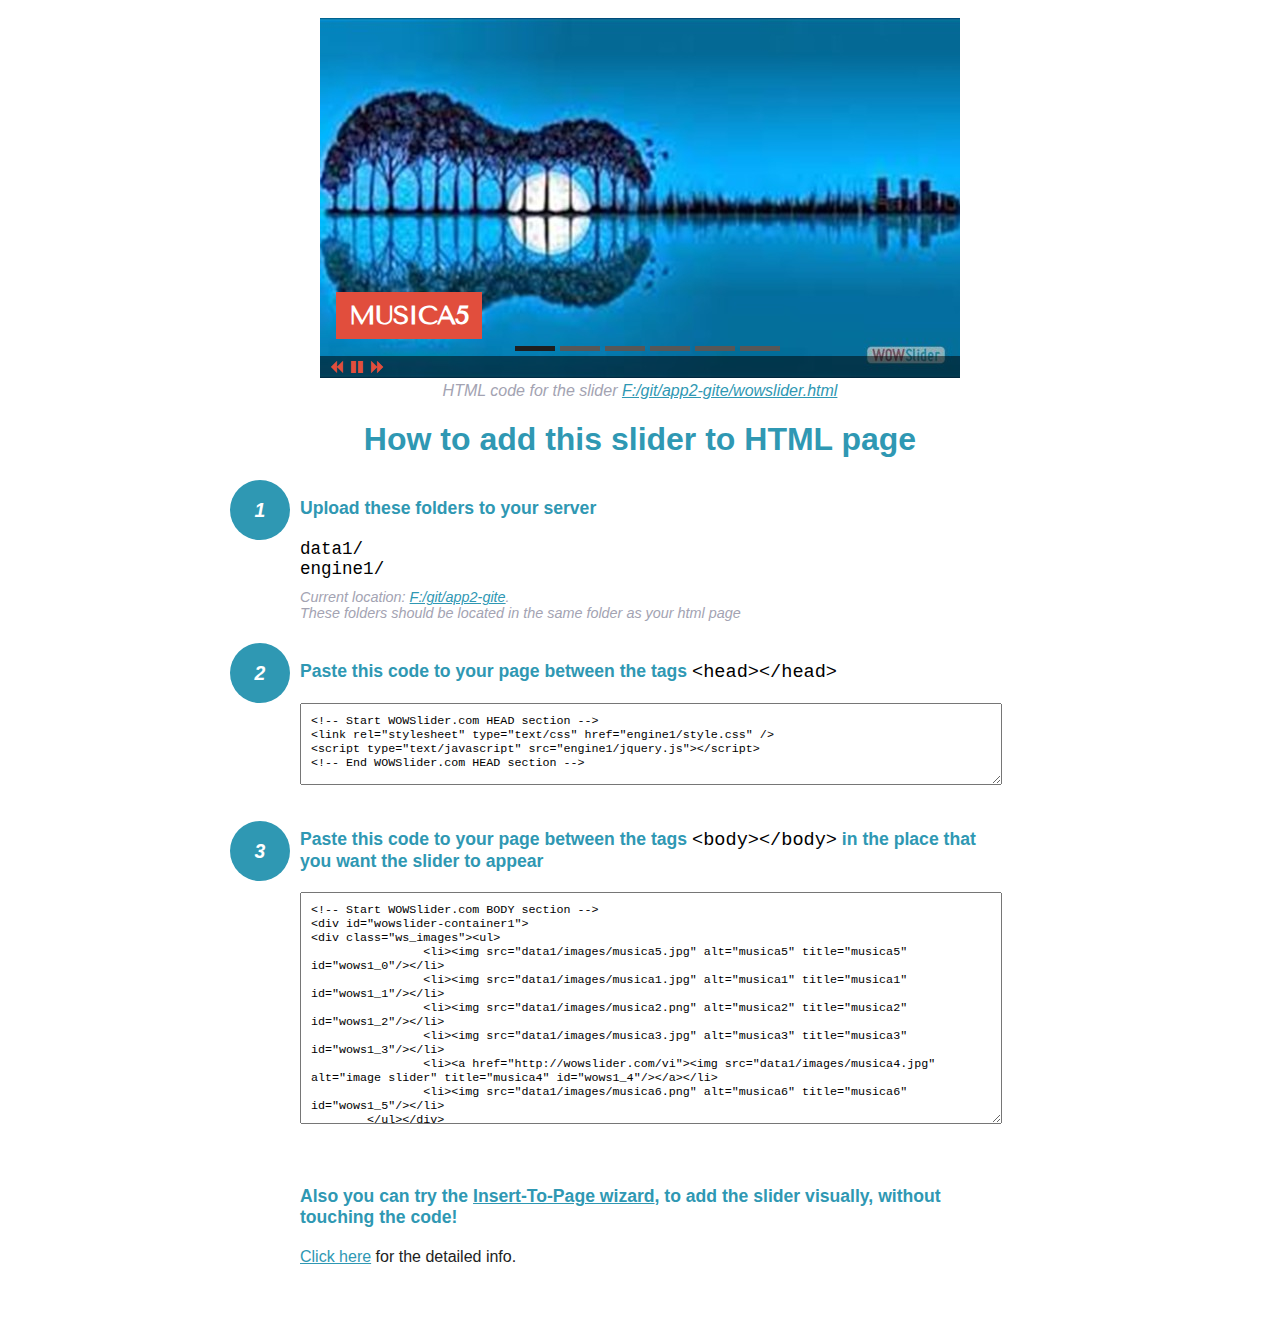
<file: wowslider-howto.html>
<!DOCTYPE html>
<html>
<head>
	<title>WOWSlider</title>
	<meta http-equiv="content-type" content="text/html; charset=utf-8" />
	<meta name="description" content="WOWSlider" />
	
	<!-- Start WOWSlider.com HEAD section --> <!-- add to the <head> of your page -->
	<link rel="stylesheet" type="text/css" href="engine1/style.css" />
	<script type="text/javascript" src="engine1/jquery.js"></script>
	<!-- End WOWSlider.com HEAD section -->


<style>
.instuction {
	font-family: sans-serif, Arial;
	display: block;
	margin: 0 auto;
	max-width: 820px;
	width: 100%;
	padding: 0 70px;
	color: #222;
	-webkit-box-sizing: border-box;
	-moz-box-sizing: border-box;
	box-sizing: border-box;
}
.instuction h1 img {
	max-width: 170px;
	vertical-align: middle;
	margin-bottom: 10px;
}
.instuction h1 {
	color: #2F98B3;
	text-align: center;
}
.instuction h2 {
	position: relative;
	font-size: 1.1em;
	color: #2F98B3;
	margin-bottom: 20px;
	margin-top: 40px;
}
.instuction h2 span.num {
	position: absolute;
	left: -70px;
	top: -18px;
	display: inline-block;
	vertical-align: middle;
	font-style: italic;
	font-size: 1.1em;
	width: 60px;
	height: 60px;
	line-height: 60px;
	text-align: center;
	background: #2F98B3;
	color: #fff;
	border-radius: 50%;
}
.instuction .mono {
	color: #000;
	font-family: monospace;
	font-size: 1.3em;
	font-weight: normal;
}
.instuction li.mono {
	font-size: 1.5em;
}

.instuction ul {
	font-size: 0.9em;
	margin-top: 0;
	padding-left: 0;
	list-style: none;
}
.instuction .note {
	color: #A3A3B2;
	font-style: italic;
	padding-top: 10px;
}
.instuction p.note {
	text-align: center;
	padding-top: 0;
	margin-top: 4px;
}
.instuction textarea {
	font-size: 0.9em;
	min-height: 60px;
	padding: 10px;
	margin: 0;
	overflow: auto;
	max-width: 100%;
	width: 100%;
}
.instuction a,
.instuction a:visited {
	color: #2F98B3;
}
</style>


</head>
<body style="margin:auto">

<br>

<!-- Start WOWSlider.com BODY section --> <!-- add to the <body> of your page -->
<div id="wowslider-container1">
<div class="ws_images"><ul>
		<li><img src="data1/images/musica5.jpg" alt="musica5" title="musica5" id="wows1_0"/></li>
		<li><img src="data1/images/musica1.jpg" alt="musica1" title="musica1" id="wows1_1"/></li>
		<li><img src="data1/images/musica2.png" alt="musica2" title="musica2" id="wows1_2"/></li>
		<li><img src="data1/images/musica3.jpg" alt="musica3" title="musica3" id="wows1_3"/></li>
		<li><a href="http://wowslider.com/vi"><img src="data1/images/musica4.jpg" alt="image slider" title="musica4" id="wows1_4"/></a></li>
		<li><img src="data1/images/musica6.png" alt="musica6" title="musica6" id="wows1_5"/></li>
	</ul></div>
	<div class="ws_bullets"><div>
		<a href="#" title="musica5"><span><img src="data1/tooltips/musica5.jpg" alt="musica5"/>1</span></a>
		<a href="#" title="musica1"><span><img src="data1/tooltips/musica1.jpg" alt="musica1"/>2</span></a>
		<a href="#" title="musica2"><span><img src="data1/tooltips/musica2.png" alt="musica2"/>3</span></a>
		<a href="#" title="musica3"><span><img src="data1/tooltips/musica3.jpg" alt="musica3"/>4</span></a>
		<a href="#" title="musica4"><span><img src="data1/tooltips/musica4.jpg" alt="musica4"/>5</span></a>
		<a href="#" title="musica6"><span><img src="data1/tooltips/musica6.png" alt="musica6"/>6</span></a>
	</div></div><div class="ws_script" style="position:absolute;left:-99%"><a href="http://wowslider.com/vi">bootstrap carousel</a> by WOWSlider.com v8.7</div>
<div class="ws_shadow"></div>
</div>	
<script type="text/javascript" src="engine1/wowslider.js"></script>
<script type="text/javascript" src="engine1/script.js"></script>
<!-- End WOWSlider.com BODY section -->


<div class="instuction">
	<p class="note">HTML code for the slider <a href="file:///F:/git/app2-gite/wowslider.html">F:/git/app2-gite/wowslider.html</a></p>

	<h1>
		How to add this slider to HTML page
	</h1>

	<h2><span class="num">1</span> Upload these folders to your server</h2>
	<ul>
		<li class="mono">data1/</li>
		<li class="mono">engine1/</li>
		<li class="note">Current location: <a href="file:///F:/git/app2-gite">F:/git/app2-gite</a>. <br>These folders should be located in the same folder as your html page</li>
	</ul>

	<h2><span class="num">2</span> Paste this code to your page between the tags <span class="mono">&lt;head&gt;&lt;/head&gt;</span></h2>
	<textarea onclick="this.select()">&lt;!-- Start WOWSlider.com HEAD section --&gt;
&lt;link rel=&quot;stylesheet&quot; type=&quot;text/css&quot; href=&quot;engine1/style.css&quot; /&gt;
&lt;script type=&quot;text/javascript&quot; src=&quot;engine1/jquery.js&quot;&gt;&lt;/script&gt;
&lt;!-- End WOWSlider.com HEAD section --&gt;</textarea>


	<h2><span class="num" style="top: -8px;">3</span> Paste this code to your page between the tags <span class="mono">&lt;body&gt;&lt;/body&gt;</span> in the place that you want the slider to appear</h2>
	<textarea onclick="this.select()" rows="15">&lt;!-- Start WOWSlider.com BODY section --&gt;
&lt;div id=&quot;wowslider-container1&quot;&gt;
&lt;div class=&quot;ws_images&quot;&gt;&lt;ul&gt;
		&lt;li&gt;&lt;img src=&quot;data1/images/musica5.jpg&quot; alt=&quot;musica5&quot; title=&quot;musica5&quot; id=&quot;wows1_0&quot;/&gt;&lt;/li&gt;
		&lt;li&gt;&lt;img src=&quot;data1/images/musica1.jpg&quot; alt=&quot;musica1&quot; title=&quot;musica1&quot; id=&quot;wows1_1&quot;/&gt;&lt;/li&gt;
		&lt;li&gt;&lt;img src=&quot;data1/images/musica2.png&quot; alt=&quot;musica2&quot; title=&quot;musica2&quot; id=&quot;wows1_2&quot;/&gt;&lt;/li&gt;
		&lt;li&gt;&lt;img src=&quot;data1/images/musica3.jpg&quot; alt=&quot;musica3&quot; title=&quot;musica3&quot; id=&quot;wows1_3&quot;/&gt;&lt;/li&gt;
		&lt;li&gt;&lt;a href=&quot;http://wowslider.com/vi&quot;&gt;&lt;img src=&quot;data1/images/musica4.jpg&quot; alt=&quot;image slider&quot; title=&quot;musica4&quot; id=&quot;wows1_4&quot;/&gt;&lt;/a&gt;&lt;/li&gt;
		&lt;li&gt;&lt;img src=&quot;data1/images/musica6.png&quot; alt=&quot;musica6&quot; title=&quot;musica6&quot; id=&quot;wows1_5&quot;/&gt;&lt;/li&gt;
	&lt;/ul&gt;&lt;/div&gt;
	&lt;div class=&quot;ws_bullets&quot;&gt;&lt;div&gt;
		&lt;a href=&quot;#&quot; title=&quot;musica5&quot;&gt;&lt;span&gt;&lt;img src=&quot;data1/tooltips/musica5.jpg&quot; alt=&quot;musica5&quot;/&gt;1&lt;/span&gt;&lt;/a&gt;
		&lt;a href=&quot;#&quot; title=&quot;musica1&quot;&gt;&lt;span&gt;&lt;img src=&quot;data1/tooltips/musica1.jpg&quot; alt=&quot;musica1&quot;/&gt;2&lt;/span&gt;&lt;/a&gt;
		&lt;a href=&quot;#&quot; title=&quot;musica2&quot;&gt;&lt;span&gt;&lt;img src=&quot;data1/tooltips/musica2.png&quot; alt=&quot;musica2&quot;/&gt;3&lt;/span&gt;&lt;/a&gt;
		&lt;a href=&quot;#&quot; title=&quot;musica3&quot;&gt;&lt;span&gt;&lt;img src=&quot;data1/tooltips/musica3.jpg&quot; alt=&quot;musica3&quot;/&gt;4&lt;/span&gt;&lt;/a&gt;
		&lt;a href=&quot;#&quot; title=&quot;musica4&quot;&gt;&lt;span&gt;&lt;img src=&quot;data1/tooltips/musica4.jpg&quot; alt=&quot;musica4&quot;/&gt;5&lt;/span&gt;&lt;/a&gt;
		&lt;a href=&quot;#&quot; title=&quot;musica6&quot;&gt;&lt;span&gt;&lt;img src=&quot;data1/tooltips/musica6.png&quot; alt=&quot;musica6&quot;/&gt;6&lt;/span&gt;&lt;/a&gt;
	&lt;/div&gt;&lt;/div&gt;&lt;div class=&quot;ws_script&quot; style=&quot;position:absolute;left:-99%&quot;&gt;&lt;a href=&quot;http://wowslider.com/vi&quot;&gt;bootstrap carousel&lt;/a&gt; by WOWSlider.com v8.7&lt;/div&gt;
&lt;div class=&quot;ws_shadow&quot;&gt;&lt;/div&gt;
&lt;/div&gt;	
&lt;script type=&quot;text/javascript&quot; src=&quot;engine1/wowslider.js&quot;&gt;&lt;/script&gt;
&lt;script type=&quot;text/javascript&quot; src=&quot;engine1/script.js&quot;&gt;&lt;/script&gt;
&lt;!-- End WOWSlider.com BODY section --&gt;</textarea>

<br><br>
<h2>Also you can try the <a href="http://wowslider.com/help/add-wowslider-to-page-2.html" target="_blank">Insert-To-Page wizard</a>, to add the slider visually, without touching the code!</h2>
<p>
	<a href="http://wowslider.com/help/add-wowslider-to-page-2.html" target="_blank">Click here</a> for the detailed info.
</p>
</div>

<br><br>
</body>
</html>
</file>
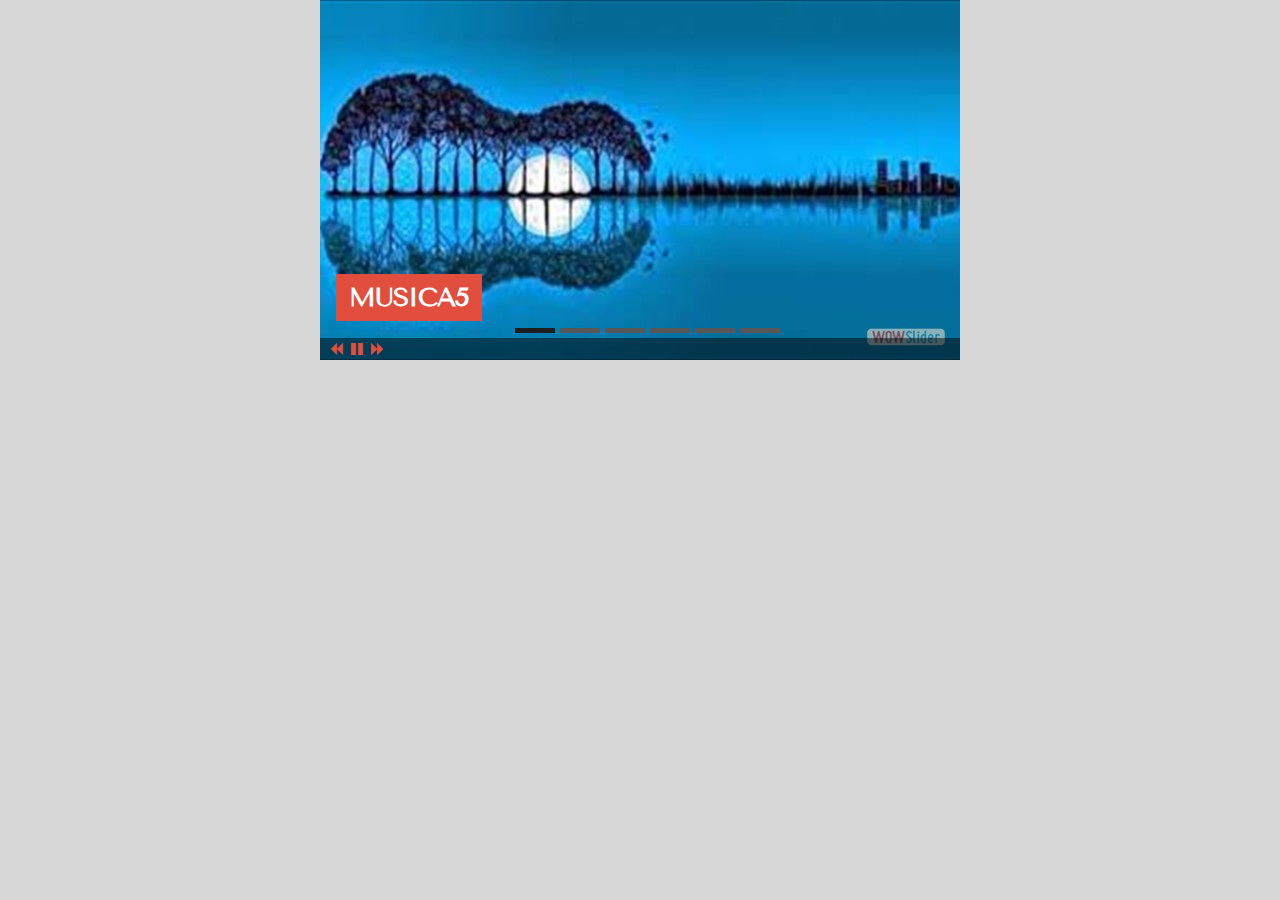
<file: wowslider.html>
<!DOCTYPE html>
<html>
<head>
	<title>Bootstrap carousel</title>
	<meta http-equiv="content-type" content="text/html; charset=utf-8" />
	<meta name="description" content="Made with WOW Slider - Create beautiful, responsive image sliders in a few clicks. Awesome skins and animations. Bootstrap carousel" />
	
	<!-- Start WOWSlider.com HEAD section --> <!-- add to the <head> of your page -->
	<link rel="stylesheet" type="text/css" href="engine1/style.css" />
	<script type="text/javascript" src="engine1/jquery.js"></script>
	<!-- End WOWSlider.com HEAD section -->

</head>
<body style="background-color:#d7d7d7;margin:auto">
	
	<!-- Start WOWSlider.com BODY section --> <!-- add to the <body> of your page -->
	<div id="wowslider-container1">
	<div class="ws_images"><ul>
		<li><img src="data1/images/musica5.jpg" alt="musica5" title="musica5" id="wows1_0"/></li>
		<li><img src="data1/images/musica1.jpg" alt="musica1" title="musica1" id="wows1_1"/></li>
		<li><img src="data1/images/musica2.png" alt="musica2" title="musica2" id="wows1_2"/></li>
		<li><img src="data1/images/musica3.jpg" alt="musica3" title="musica3" id="wows1_3"/></li>
		<li><a href="http://wowslider.com/vi"><img src="data1/images/musica4.jpg" alt="image slider" title="musica4" id="wows1_4"/></a></li>
		<li><img src="data1/images/musica6.png" alt="musica6" title="musica6" id="wows1_5"/></li>
	</ul></div>
	<div class="ws_bullets"><div>
		<a href="#" title="musica5"><span><img src="data1/tooltips/musica5.jpg" alt="musica5"/>1</span></a>
		<a href="#" title="musica1"><span><img src="data1/tooltips/musica1.jpg" alt="musica1"/>2</span></a>
		<a href="#" title="musica2"><span><img src="data1/tooltips/musica2.png" alt="musica2"/>3</span></a>
		<a href="#" title="musica3"><span><img src="data1/tooltips/musica3.jpg" alt="musica3"/>4</span></a>
		<a href="#" title="musica4"><span><img src="data1/tooltips/musica4.jpg" alt="musica4"/>5</span></a>
		<a href="#" title="musica6"><span><img src="data1/tooltips/musica6.png" alt="musica6"/>6</span></a>
	</div></div><div class="ws_script" style="position:absolute;left:-99%"><a href="http://wowslider.com/vi">bootstrap carousel</a> by WOWSlider.com v8.7</div>
	<div class="ws_shadow"></div>
	</div>	
	<script type="text/javascript" src="engine1/wowslider.js"></script>
	<script type="text/javascript" src="engine1/script.js"></script>
	<!-- End WOWSlider.com BODY section -->

</body>
</html>
</file>
<file: engine1/style.css>
/*
 *	generated by WOW Slider 8.7
 *	template Megalopolis
 */
@import url(https://fonts.googleapis.com/css?family=Tenor+Sans&subset=latin,cyrillic,latin-ext);
#wowslider-container1 { 
	display: table;
	zoom: 1; 
	position: relative;
	width: 100%;
	max-width: 640px;
	max-height:360px;
	margin:0px auto 0px;
	z-index:90;
	text-align:left; /* reset align=center */
	font-size: 10px;
	text-shadow: none; /* fix some user styles */

	/* reset box-sizing (to boostrap friendly) */
	-webkit-box-sizing: content-box;
	-moz-box-sizing: content-box;
	box-sizing: content-box; 
}
* html #wowslider-container1{ width:640px }
#wowslider-container1 .ws_images ul{
	position:relative;
	width: 10000%; 
	height:100%;
	left:0;
	list-style:none;
	margin:0;
	padding:0;
	border-spacing:0;
	overflow: visible;
	/*table-layout:fixed;*/
}
#wowslider-container1 .ws_images ul li{
	position: relative;
	width:1%;
	height:100%;
	line-height:0; /*opera*/
	overflow: hidden;
	float:left;
	/*font-size:0;*/
	padding:0 0 0 0 !important;
	margin:0 0 0 0 !important;
}

#wowslider-container1 .ws_images{
	position: relative;
	left:0;
	top:0;
	height:100%;
	max-height:360px;
	max-width: 640px;
	vertical-align: top;
	border:none;
	overflow: hidden;
}
#wowslider-container1 .ws_images ul a{
	width:100%;
	height:100%;
	max-height:360px;
	display:block;
	color:transparent;
}
#wowslider-container1 img{
	max-width: none !important;
}
#wowslider-container1 .ws_images .ws_list img,
#wowslider-container1 .ws_images > div > img{
	width:100%;
	border:none 0;
	max-width: none;
	padding:0;
	margin:0;
}
#wowslider-container1 .ws_images > div > img {
	max-height:360px;
}

#wowslider-container1 .ws_images iframe {
	position: absolute;
	z-index: -1;
}

#wowslider-container1 .ws-title > div {
	display: inline-block !important;
}

#wowslider-container1 a{ 
	text-decoration: none; 
	outline: none; 
	border: none; 
}

#wowslider-container1  .ws_bullets { 
	float: left;
	position:absolute;
	z-index:70;
}
#wowslider-container1  .ws_bullets div{
	position:relative;
	float:left;
	font-size: 0px;
}
/* compatibility with Joomla styles */
#wowslider-container1  .ws_bullets a {
	line-height: 0;
}

#wowslider-container1  .ws_script{
	display:none;
}
#wowslider-container1 sound, 
#wowslider-container1 object{
	position:absolute;
}

/* prevent some of users reset styles */
#wowslider-container1 .ws_effect {
	position: static;
	width: 100%;
	height: 100%;
}

#wowslider-container1 .ws_photoItem {
	border: 2em solid #fff;
	margin-left: -2em;
	margin-top: -2em;
}
#wowslider-container1 .ws_cube_side {
	background: #A6A5A9;
}


#wowslider-container1.ws_gestures {
	cursor: -webkit-grab;
	cursor: -moz-grab;
	cursor: url("[data-uri]"), move;
}
#wowslider-container1.ws_gestures.ws_grabbing {
	cursor: -webkit-grabbing;
	cursor: -moz-grabbing;
	cursor: url("[data-uri]"), move;
}

/* hide controls when video start play */
#wowslider-container1.ws_video_playing .ws_bullets,
#wowslider-container1.ws_video_playing .ws_fullscreen,
#wowslider-container1.ws_video_playing .ws_next,
#wowslider-container1.ws_video_playing .ws_prev {
	display: none;
}


/* youtube/vimeo buttons */
#wowslider-container1 .ws_video_btn {
	position: absolute;
	display: none;
	cursor: pointer;
	top: 0;
	left: 0;
	width: 100%;
	height: 100%;
	z-index: 55;
}
#wowslider-container1 .ws_video_btn.ws_youtube,
#wowslider-container1 .ws_video_btn.ws_vimeo {
	display: block;
}
#wowslider-container1 .ws_video_btn div {
	position: absolute;
	background-image: url(./playvideo.png);
	background-size: 200%;
	top: 50%;
	left: 50%;
	width: 7em;
	height: 5em;
	margin-left: -3.5em;
	margin-top: -2.5em;
}
#wowslider-container1 .ws_video_btn.ws_youtube div {
	background-position: 0 0;
}
#wowslider-container1 .ws_video_btn.ws_youtube:hover div {
	background-position: 100% 0;
}
#wowslider-container1 .ws_video_btn.ws_vimeo div {
	background-position: 0 100%;
}
#wowslider-container1 .ws_video_btn.ws_vimeo:hover div {
	background-position: 100% 100%;
}

#wowslider-container1 .ws_playpause.ws_hide {
	display: none !important;
}
#wowslider-container1  .ws_bullets { 
	padding: 5px; 
}
#wowslider-container1 .ws_bullets a { 
	width:40px;
	height:5px;
	background: url(./bullet.png) left top;
	float: left; 
	text-indent: -4000px; 
	position:relative;
	margin: 4px 0 0 5px;
	color:transparent;
}
#wowslider-container1 .ws_bullets a:hover, #wowslider-container1 .ws_bullets a.ws_selbull{
	background-position: 0 100%;
}
#wowslider-container1 a.ws_next, #wowslider-container1 a.ws_prev {
	position:absolute;
	top:100%;
	margin-top:-1.7em;
	z-index:60;
	width: 1.4em;	
	height: 1.2em;
	background-image: url(./arrows.png);
	background-size: 200%;
}
#wowslider-container1 a.ws_next{
	background-position: 100% 0; 
	left:5.0em;
}
#wowslider-container1 a.ws_prev {
	background-position: 0 0; 
	left:1em;
}

/*playpause*/
#wowslider-container1 .ws_playpause {
    width: 1.4em;
    height: 1.2em;
    position: absolute;
    top: 100%;
    left: 3.0em;
    margin-left: 0;
    margin-top: -1.7em;
    z-index: 59;
	background-size: 100%;
}

#wowslider-container1 .ws_pause {
    background-image: url(./pause.png);
}

#wowslider-container1 .ws_play {
    background-image: url(./play.png);
}/* bottom center */
#wowslider-container1  .ws_bullets {
    bottom: 22px;
	left:50%;
}
#wowslider-container1  .ws_bullets div{
	left:-50%;
}
#wowslider-container1 .ws-title{
	position:absolute;
	display:block;
	font: 2.6em 'Tenor Sans', Arial, Helvetica, sans-serif;
	bottom: 1.5em;
	left: 0.6em;
	margin-right: 0.5em; 
	color:#ffffff;
	z-index: 50;
	line-height: 1em;
	font-weight: bold;
	text-transform: uppercase;
	letter-spacing:-1px;
}
#wowslider-container1 .ws-title div,#wowslider-container1 .ws-title span{
	display:inline-block;
	background:#E14E3D;
}
#wowslider-container1 .ws-title div{
	display:block;
	margin-top:0;
	padding:0.6em 0.7em;
	font-size: 0.538em;
	line-height: 1.4em;
	font-weight: normal;
	background:rgba(0,0,0,0.75);
}
#wowslider-container1 .ws-title span{
	padding:0.4em 0.5em; 
}#wowslider-container1 .ws_images > ul{
	animation: wsBasic 24s infinite;
	-moz-animation: wsBasic 24s infinite;
	-webkit-animation: wsBasic 24s infinite;
}
@keyframes wsBasic{0%{left:-0%} 8.33%{left:-0%} 16.67%{left:-100%} 25%{left:-100%} 33.33%{left:-200%} 41.67%{left:-200%} 50%{left:-300%} 58.33%{left:-300%} 66.67%{left:-400%} 75%{left:-400%} 83.33%{left:-500%} 91.67%{left:-500%} }
@-moz-keyframes wsBasic{0%{left:-0%} 8.33%{left:-0%} 16.67%{left:-100%} 25%{left:-100%} 33.33%{left:-200%} 41.67%{left:-200%} 50%{left:-300%} 58.33%{left:-300%} 66.67%{left:-400%} 75%{left:-400%} 83.33%{left:-500%} 91.67%{left:-500%} }
@-webkit-keyframes wsBasic{0%{left:-0%} 8.33%{left:-0%} 16.67%{left:-100%} 25%{left:-100%} 33.33%{left:-200%} 41.67%{left:-200%} 50%{left:-300%} 58.33%{left:-300%} 66.67%{left:-400%} 75%{left:-400%} 83.33%{left:-500%} 91.67%{left:-500%} }

#wowslider-container1 .ws_cover{
	left:0;
	top:0;
	bottom:0;
	right:0;
	border-color: rgba(0, 0, 0, 0.5);
    border-radius: 0;
    border-style: solid;
    border-width: 0 0 22px;
    width: auto !important;
    height: auto !important;
    opacity: 1 !important;
    background: transparent !important;
}
#wowslider-container1 .ws_bullets  a img{
	text-indent:0;
	display:block;
	bottom:20px;
	left:-43px;
	visibility:hidden;
	position:absolute;
    border: 3px solid #575757;
	max-width:none;
	border-radius:0;
}
#wowslider-container1 .ws_bullets a:hover img{
	visibility:visible;
}

#wowslider-container1 .ws_bulframe div div{
	height:48px;
	overflow:visible;
	position:relative;
}
#wowslider-container1 .ws_bulframe div {
	left:0;
	overflow:hidden;
	position:relative;
	width:85px;
	background-color:#575757;
}
#wowslider-container1  .ws_bullets .ws_bulframe{
	display:none;
	bottom:12px; 
	overflow:visible;
	position:absolute;
	cursor:pointer;
    border: 3px solid #575757;
	border-radius:0;
}
#wowslider-container1 .ws_bulframe span{
	display:block;
	position:absolute;
	bottom:-8px;
	margin-left:10px;
	left:43px;
	background:url(./triangle.png);
	width:11px;
	height:6px;
}#wowslider-container1 .ws_bulframe div div{
	height: auto;
}

@media all and (max-width:760px) {
	#wowslider-container1 .ws_fullscreen {
		display: block;
	}
}
@media all and (max-width:400px){
	#wowslider-container1 .ws_controls,
	#wowslider-container1 .ws_bullets,
	#wowslider-container1 .ws_thumbs{
		display: none
	}
}
</file>
